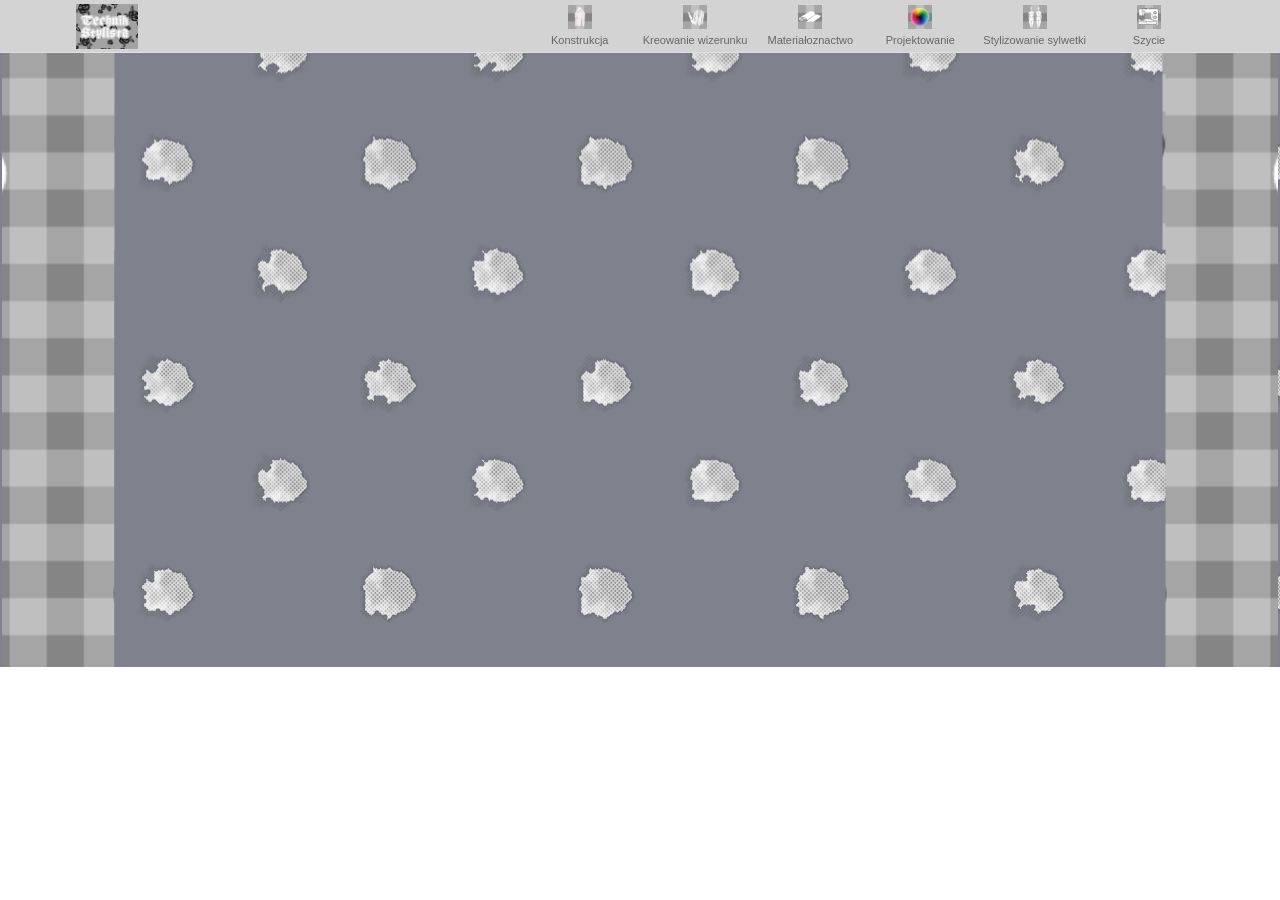
<file: index.html>
<!DOCTYPE html>
 <html>
   <head>
     <meta charset="UTF-8">
     <meta name="viewport" content="width=device-width, initial-scale=1.0">
     <title>Technik stylista</title>
     <link rel="stylesheet" href="style.css">
   </head>
   <body>
     <!-- GÓRNY PASEK NAWIGACJI. -->
<header class="pasnav">
 <nav class="pasnav-container">

    <!-- LOGO. -->
    <div class="logo"> 
       <img src="techstyl.png" alt="Logo" class="logo-icon">
    </div>

    <!-- ELEMENTY PASKU NAWIGACYJNEGO (Oznaczone jako nav + lista ul). -->
    
        <ul class="nav-list">

            <!-- KONSTRUKCJA I JEJ MENU. --> 
            <li class="roz-men">
                <!-- PRZYCISK Z ILUSTRACJĄ KONSTRUKCJI + NAPIS. -->
                <button type="button" class="but-nav">
                    <img src="kon.png" alt="Konstrukcja" class="but-icon">
                    <span class="but-napis">Konstrukcja</span>
                </button>
                
                <!-- ROZWIJANA LISTA KONSTRUKCJI. -->
                <ul class="roz-list">
                    <li><a href="antrop.html">Antropometria</a></li>
                    <li><a href="#">Modelowanie form odzieży</a></li>
                </ul>
            </li>

            <!-- KREOWANIE I JEGO MENU. --> 
            <li class="roz-men">
                <!-- PRZYCISK Z ILUSTRACJĄ KREOWANIA + NAPIS. -->
                <button type="button" class="but-nav">
                    <img src="kreo.png" alt="Kreowanie wizerunku" class="but-icon">
                    <span class="but-napis">Kreowanie wizerunku</span>
                </button>
                
                <!-- ROZWIJANA LISTA KREOWANIA. -->
                <ul class="roz-list">
                    <li><a href="#">Kreowanie wizerunku</a></li>
                </ul>
            </li>

            <!-- MATERIAŁOZNACTWO I JEGO MENU. --> 
            <li class="roz-men">
                <!-- PRZYCISK Z ILUSTRACJĄ MATERIAŁOZNACTWA + NAPIS. -->
                <button type="button" class="but-nav">
                    <img src="mat.png" alt="Materiałoznactwo" class="but-icon">
                    <span class="but-napis">Materiałoznactwo</span>
                </button>
                
                <!-- ROZWIJANA LISTA MATERIAŁOZNACTWA. -->
                <ul class="roz-list">
                    <li><a href="surwlo.html">Surowce włókiennicze</a></li>
                    <li><a href="#">Wyroby włókiennicze i dodatki krawieckie</a></li>
                    <li><a href="#">Konserwacja wyrobów włókienniczych</a></li>
                </ul>
            </li>

            <!-- PROJEKTOWANIE I JEGO MENU. --> 
            <li class="roz-men">
                <!-- PRZYCISK Z ILUSTRACJĄ PROJEKTOWANIA + NAPIS. -->
                <button type="button" class="but-nav">
                    <img src="proj.png" alt="Projektowanie" class="but-icon">
                    <span class="but-napis">Projektowanie</span>
                </button>
                
                <!-- ROZWIJANA LISTA PROJEKTOWANIA. -->
                <ul class="roz-list">
                    <li><a href="#">Rodzaje rysunków</a></li>
                    <li><a href="#">Figury nietypowe</a></li>
                    <li><a href="#">Moda w historii</a></li>
                    <li><a href="#">Style</a></li>
                </ul>
            </li>

            <!-- STYLIZOWANIE SYLWETKI I JEJ MENU. --> 
            <li class="roz-men">
                <!-- PRZYCISK Z ILUSTRACJĄ STYLIZOWANIA SYLWETKI + NAPIS. -->
                <button type="button" class="but-nav">
                    <img src="syl.png" alt="Stylizowanie sylwetki" class="but-icon">
                    <span class="but-napis">Stylizowanie sylwetki</span>
                </button>
                
                <!-- ROZWIJANA LISTA STYLIZOWANIA SYLWETKI. -->
                <ul class="roz-list">
                    <li><a href="#">Stylizowanie sylwetki</a></li>
                </ul>
            </li>

            <!-- SZYCIE I JEGO MENU. --> 
            <li class="roz-men">
                <!-- PRZYCISK Z ILUSTRACJĄ SZYCIA + NAPIS. -->
                <button type="button" class="but-nav">
                    <img src="szy.png" alt="Szycie" class="but-icon">
                    <span class="but-napis">Szycie</span>
                </button>
                
                <!-- ROZWIJANA LISTA SZYCIA. -->
                <ul class="roz-list">
                    <li><a href="#">Szycie ręczne i maszynowe</a></li>
                    <li><a href="#">Prasowanie i obróbka klejowa</a></li>
                    <li><a href="#">Elementy wykańczające i ozdobne</a></li>
                    <li><a href="#">Odzież i jej elementy</a></li>
                </ul>
            </li>

        </ul>
    </nav>
</header>
   
   </body>

 </html>
</file>
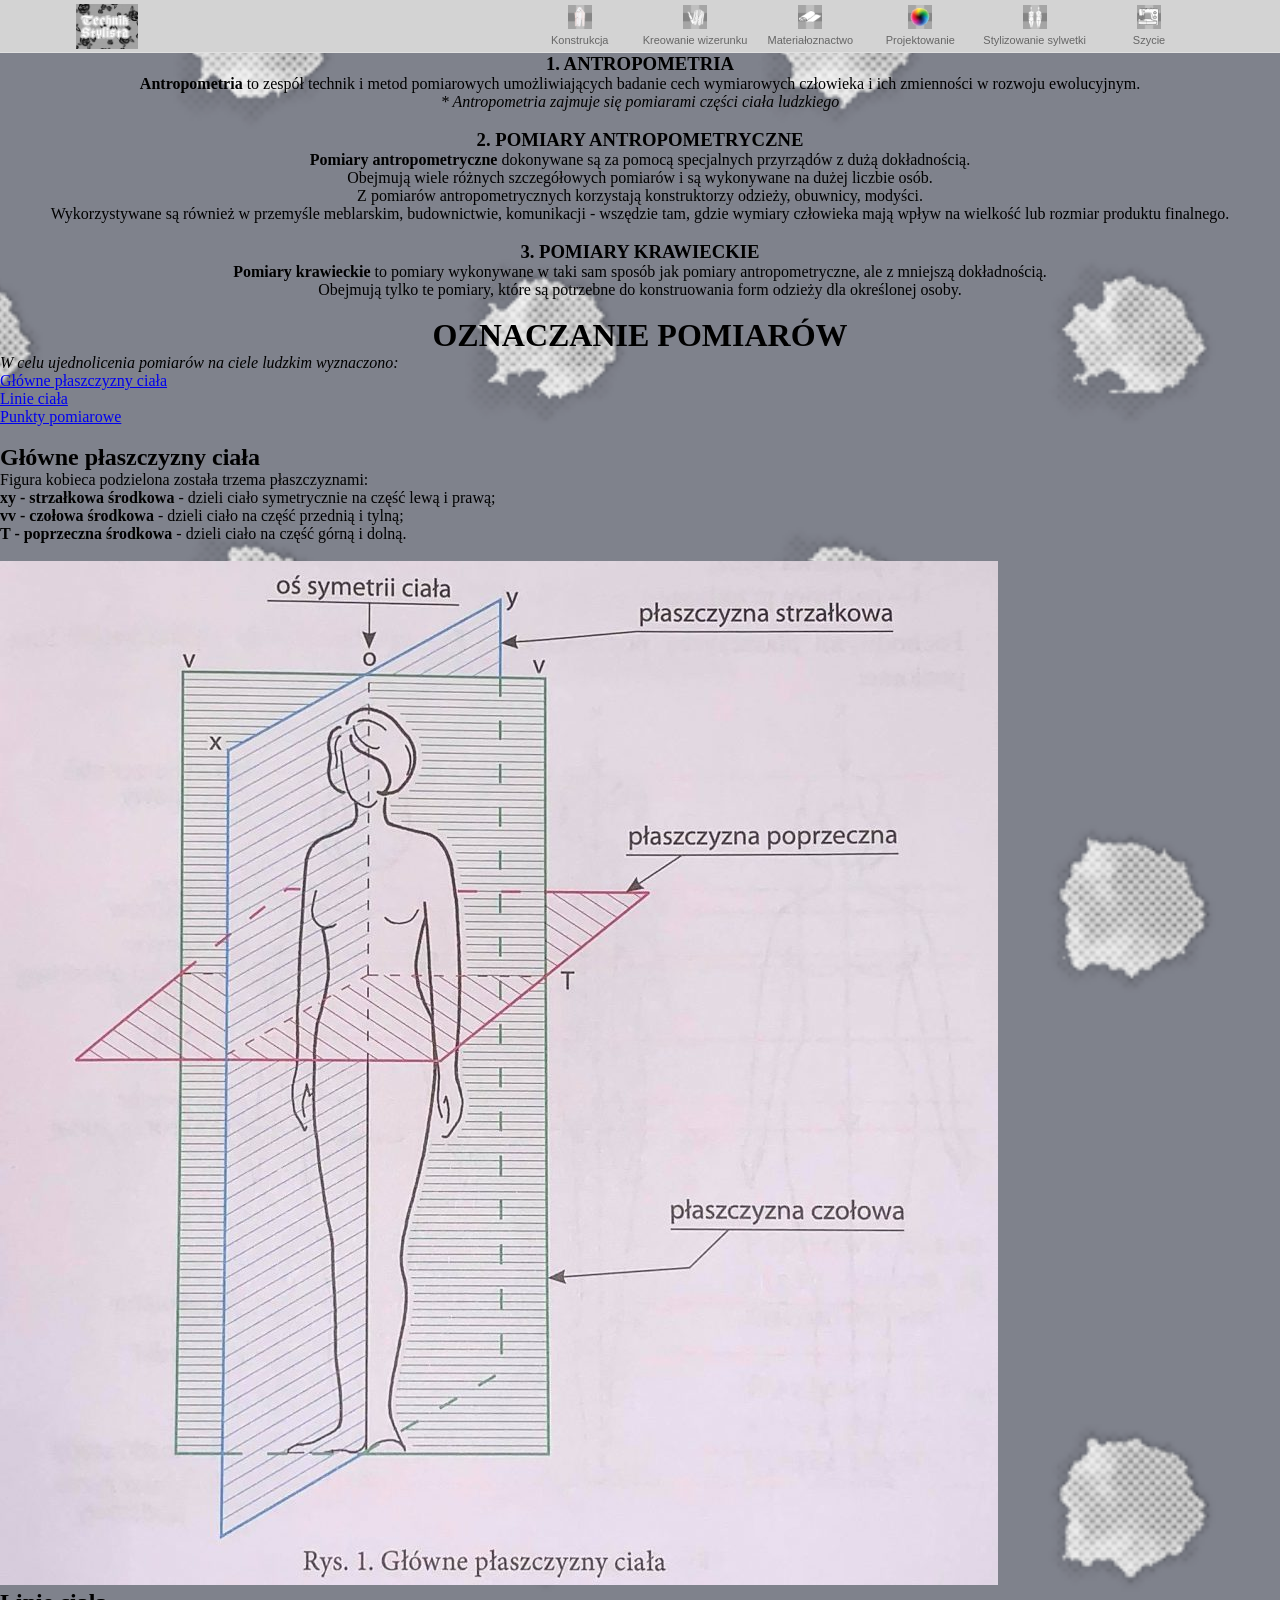
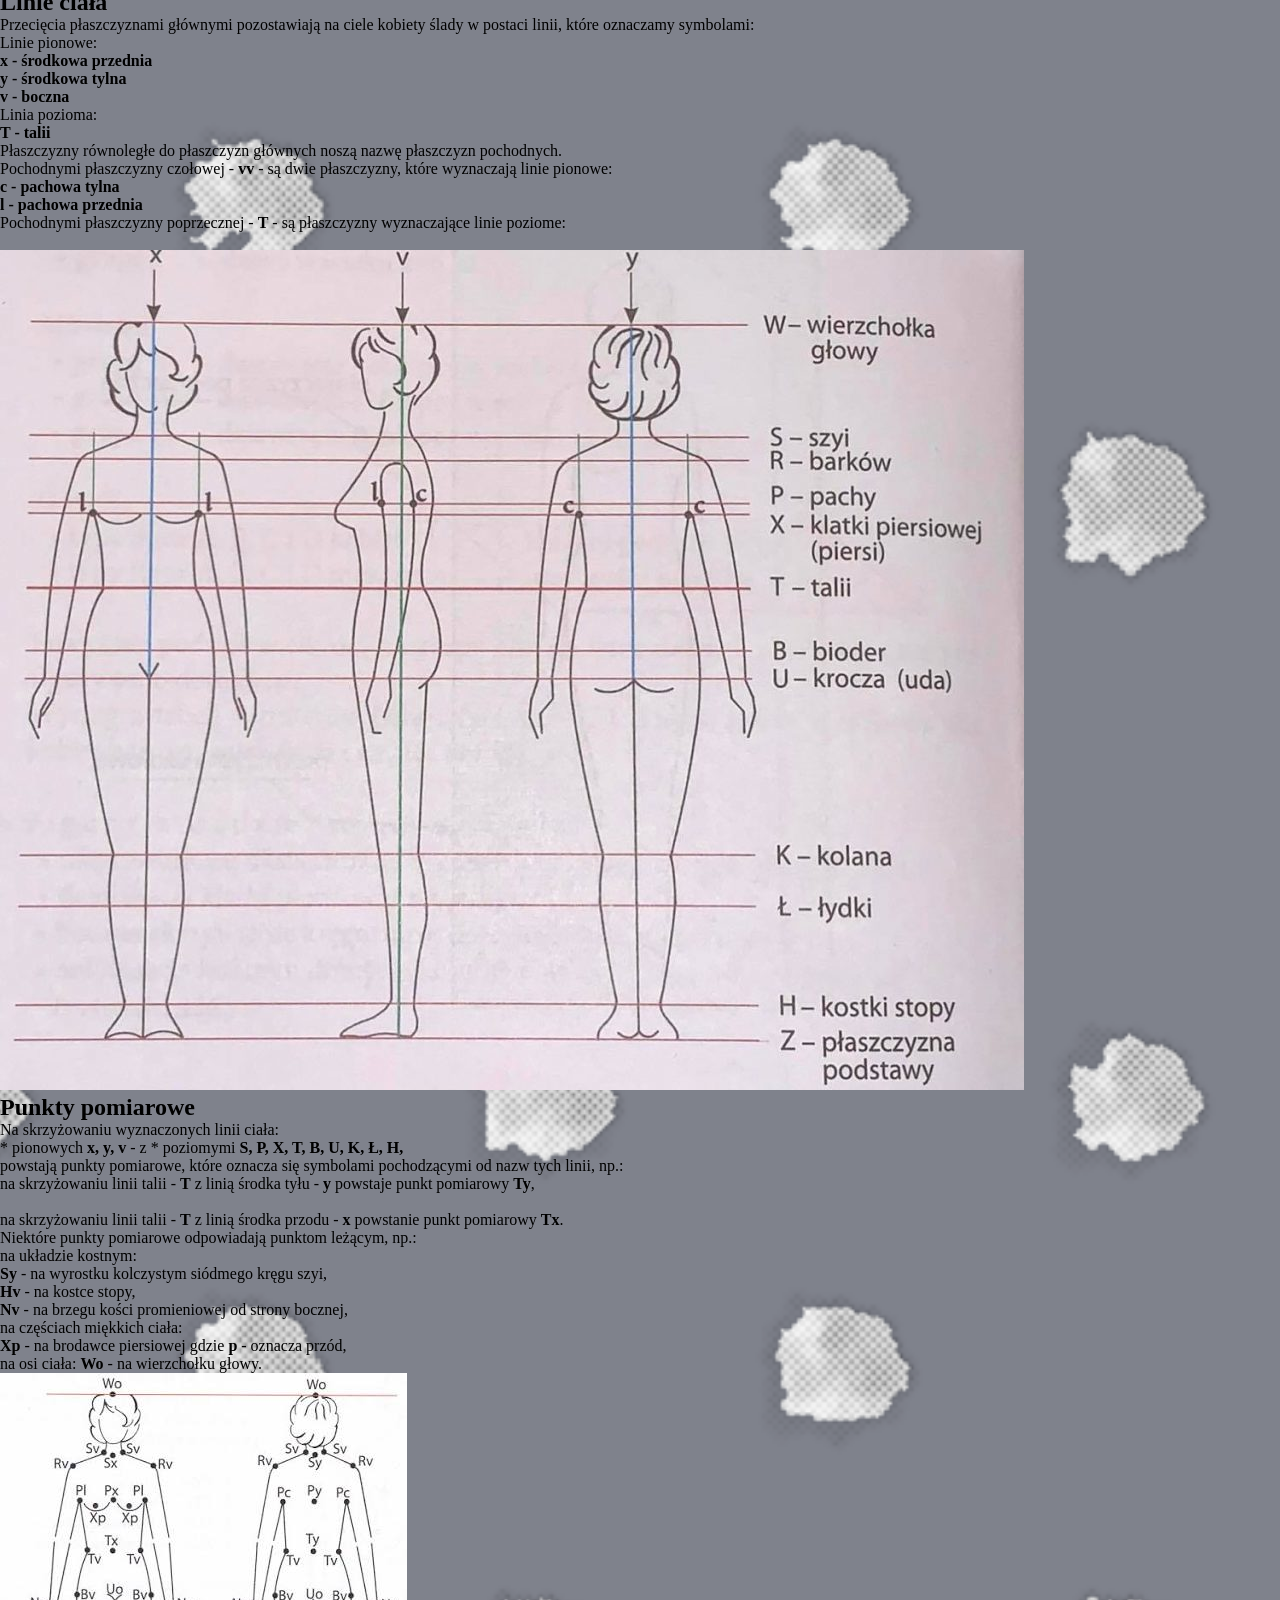
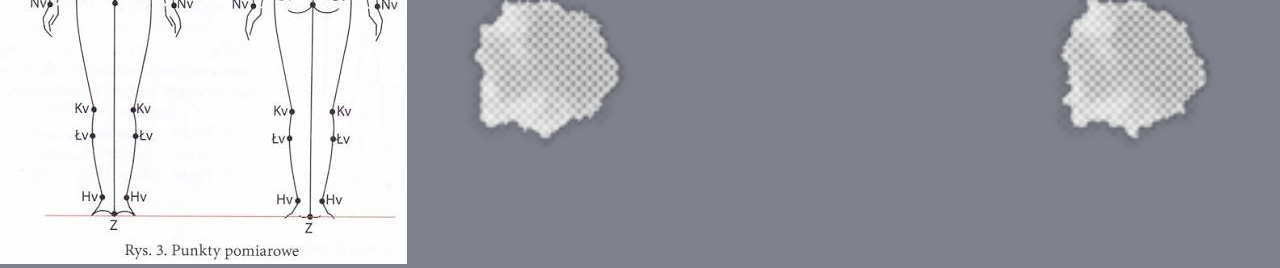
<file: antrop.html>
<!DOCTYPE html>
 <html>
   <head>
     <meta charset="UTF-8">
     <meta name="viewport" content="width=device-width, initial-scale=1.0">
     <title>Technik stylista</title>
     <link rel="stylesheet" href="style.css">
   </head>
   <body>
     <!-- GÓRNY PASEK NAWIGACJI. -->
<header class="pasnav">
 <nav class="pasnav-container">

    <!-- LOGO. -->
    <div class="logo"> 
       <img src="techstyl.png" alt="Logo" class="logo-icon">
    </div>

    <!-- ELEMENTY PASKU NAWIGACYJNEGO (Oznaczone jako nav + lista ul). -->
    
        <ul class="nav-list">

            <!-- KONSTRUKCJA I JEJ MENU. --> 
            <li class="roz-men">
                <!-- PRZYCISK Z ILUSTRACJĄ KONSTRUKCJI + NAPIS. -->
                <button type="button" class="but-nav">
                    <img src="kon.png" alt="Konstrukcja" class="but-icon">
                    <span class="but-napis">Konstrukcja</span>
                </button>
                
                <!-- ROZWIJANA LISTA KONSTRUKCJI. -->
                <ul class="roz-list">
                    <li><a href="antrop.html">Antropometria</a></li>
                    <li><a href="#">Modelowanie form odzieży</a></li>
                </ul>
            </li>

            <!-- KREOWANIE I JEGO MENU. --> 
            <li class="roz-men">
                <!-- PRZYCISK Z ILUSTRACJĄ KREOWANIA + NAPIS. -->
                <button type="button" class="but-nav">
                    <img src="kreo.png" alt="Kreowanie wizerunku" class="but-icon">
                    <span class="but-napis">Kreowanie wizerunku</span>
                </button>
                
                <!-- ROZWIJANA LISTA KREOWANIA. -->
                <ul class="roz-list">
                    <li><a href="#">Kreowanie wizerunku</a></li>
                </ul>
            </li>

            <!-- MATERIAŁOZNACTWO I JEGO MENU. --> 
            <li class="roz-men">
                <!-- PRZYCISK Z ILUSTRACJĄ MATERIAŁOZNACTWA + NAPIS. -->
                <button type="button" class="but-nav">
                    <img src="mat.png" alt="Materiałoznactwo" class="but-icon">
                    <span class="but-napis">Materiałoznactwo</span>
                </button>
                
                <!-- ROZWIJANA LISTA MATERIAŁOZNACTWA. -->
                <ul class="roz-list">
                    <li><a href="#">Surowce włókiennicze</a></li>
                    <li><a href="#">Wyroby włókiennicze i dodatki krawieckie</a></li>
                    <li><a href="#">Konserwacja wyrobów włókienniczych</a></li>
                </ul>
            </li>

            <!-- PROJEKTOWANIE I JEGO MENU. --> 
            <li class="roz-men">
                <!-- PRZYCISK Z ILUSTRACJĄ PROJEKTOWANIA + NAPIS. -->
                <button type="button" class="but-nav">
                    <img src="proj.png" alt="Projektowanie" class="but-icon">
                    <span class="but-napis">Projektowanie</span>
                </button>
                
                <!-- ROZWIJANA LISTA PROJEKTOWANIA. -->
                <ul class="roz-list">
                    <li><a href="#">Rodzaje rysunków</a></li>
                    <li><a href="#">Figury nietypowe</a></li>
                    <li><a href="#">Moda w historii</a></li>
                    <li><a href="#">Style</a></li>
                </ul>
            </li>

            <!-- STYLIZOWANIE SYLWETKI I JEJ MENU. --> 
            <li class="roz-men">
                <!-- PRZYCISK Z ILUSTRACJĄ STYLIZOWANIA SYLWETKI + NAPIS. -->
                <button type="button" class="but-nav">
                    <img src="syl.png" alt="Stylizowanie sylwetki" class="but-icon">
                    <span class="but-napis">Stylizowanie sylwetki</span>
                </button>
                
                <!-- ROZWIJANA LISTA STYLIZOWANIA SYLWETKI. -->
                <ul class="roz-list">
                    <li><a href="#">Stylizowanie sylwetki</a></li>
                </ul>
            </li>

            <!-- SZYCIE I JEGO MENU. --> 
            <li class="roz-men">
                <!-- PRZYCISK Z ILUSTRACJĄ SZYCIA + NAPIS. -->
                <button type="button" class="but-nav">
                    <img src="szy.png" alt="Szycie" class="but-icon">
                    <span class="but-napis">Szycie</span>
                </button>
                
                <!-- ROZWIJANA LISTA SZYCIA. -->
                <ul class="roz-list">
                    <li><a href="#">Szycie ręczne i maszynowe</a></li>
                    <li><a href="#">Prasowanie i obróbka klejowa</a></li>
                    <li><a href="#">Elementy wykańczające i ozdobne</a></li>
                    <li><a href="#">Odzież i jej elementy</a></li>
                </ul>
            </li>

        </ul>
    </nav>
</header>
   



    <!-- ANTROPOMETRIA JAKO PODMENU. -->
    <h3 class="h3">1. ANTROPOMETRIA</h3>
    <p class="p-h3"><strong>Antropometria </strong>to zespół technik i metod pomiarowych umożliwiających badanie cech wymiarowych człowieka i ich zmienności w rozwoju ewolucyjnym. <br>
     <em>* Antropometria zajmuje się pomiarami części ciała ludzkiego</em></p> 

    <br>

    <h3 class="h3">2. POMIARY ANTROPOMETRYCZNE</h3>
    <p class="p-h3"><strong>Pomiary antropometryczne </strong>dokonywane są za pomocą specjalnych przyrządów z dużą dokładnością. <br>
     Obejmują wiele różnych szczegółowych pomiarów i są wykonywane na dużej liczbie osób. <br>
     Z pomiarów antropometrycznych korzystają konstruktorzy odzieży, obuwnicy, modyści. <br>
     Wykorzystywane są również w przemyśle meblarskim, budownictwie, komunikacji - wszędzie tam, gdzie wymiary człowieka mają wpływ na wielkość lub rozmiar produktu finalnego.</p>

    <br>

    <h3 class="h3">3. POMIARY KRAWIECKIE</h3>
    <p class="p-h3"><strong>Pomiary krawieckie </strong>to pomiary wykonywane w taki sam sposób jak pomiary antropometryczne, ale z mniejszą dokładnością. <br>
     Obejmują tylko te pomiary, które są potrzebne do konstruowania form odzieży dla określonej osoby.</p>

    <br>

    <h1 class="h1"><strong>OZNACZANIE POMIARÓW</strong></h1>
    <p class="p-h1"><em>W celu ujednolicenia pomiarów na ciele ludzkim wyznaczono:</em> <br>
    <ul class="oz-pom">                                                                                                                    
    <li><a href="#plaszczyzny" class="oz-but">Główne płaszczyzny ciała</a></li>                                                                                 
    <li><a href="#linie" class="oz-but">Linie ciała</a></li>                                             
    <li><a href="#punkty" class="oz-but">Punkty pomiarowe</a></li>                       
</ul>
   </p>

    <br>
    
    <div id="plaszczyzny">
    <h2 class="h2">Główne płaszczyzny ciała</h2>
    <p class="p-h2">Figura kobieca podzielona została trzema płaszczyznami: <br>
     <strong>xy - strzałkowa środkowa</strong> - dzieli ciało symetrycznie na część lewą i prawą; <br>
     <strong>vv - czołowa środkowa</strong>    - dzieli ciało na część przednią i tylną; <br> 
     <strong>T -  poprzeczna środkowa</strong> - dzieli ciało na część górną i dolną. </p> <br>

     <img src="placia.jpg">

     <br>

    <div id="linie">
    <h2 class="h2">Linie ciała</h2>
    <p class="p-h2">Przecięcia płaszczyznami głównymi pozostawiają na ciele kobiety ślady w postaci linii, które oznaczamy symbolami: <br>
     Linie pionowe: <br>
     <strong>x - środkowa przednia</strong> <br> 
     <strong>y - środkowa tylna</strong> <br>
     <strong>v - boczna</strong> <br>
     Linia pozioma: <br>
     <strong>T - talii</strong>
   </p>
   <p class="p-h2">Płaszczyzny równoległe do płaszczyzn głównych noszą nazwę płaszczyzn pochodnych. <br>
    Pochodnymi płaszczyzny czołowej - <strong>vv</strong> - są dwie płaszczyzny, które wyznaczają linie pionowe: <br>
     <strong>c - pachowa tylna</strong> <br>
     <strong>l - pachowa przednia</strong></p> 
   <p class="p-h2">Pochodnymi płaszczyzny poprzecznej - <strong>T</strong> - są płaszczyzny wyznaczające linie poziome:</p> <br>
     
     <img src="licia.jpg">

     <br>

    <div id="punkty">
     <h2 class="h2">Punkty pomiarowe</h2>
     <p class="p-h2">Na skrzyżowaniu wyznaczonych linii ciała: <br>
      * pionowych <strong>x, y, v </strong> - z
      * poziomymi <strong>S, P, X, T, B, U, K, Ł, H, </strong> <br>
      powstają punkty pomiarowe, które oznacza się symbolami pochodzącymi od nazw tych linii, np.: <br> 
      <ul>
       <li>na skrzyżowaniu linii talii - <strong>T</strong> z linią środka tyłu - <strong>y</strong> powstaje punkt pomiarowy <strong>Ty</strong>,</li> <br>
       <li>na skrzyżowaniu linii talii - <strong>T</strong> z linią środka przodu - <strong>x</strong> powstanie punkt pomiarowy <strong>Tx</strong>.</li>
      </ul>
       Niektóre punkty pomiarowe odpowiadają punktom leżącym, np.: <br>
      <ul>
       <li>na układzie kostnym: <br>
       <strong>Sy</strong> - na wyrostku kolczystym siódmego kręgu szyi, <br>
       <strong>Hv</strong> - na kostce stopy, <br>
       <strong>Nv</strong> - na brzegu kości promieniowej od strony bocznej, 
       </li>
       
       <li>na częściach miękkich ciała: <br>
       <strong>Xp</strong> - na brodawce piersiowej gdzie <strong>p</strong> - oznacza przód,  
       </li>

       <li>na osi ciała:
       <strong>Wo</strong> - na wierzchołku głowy.
       </li>
       
      </ul>
     </p>
     
    <img src="punpo.jpeg">
     
</div>


    
    
   </body>
 </html>
</file>
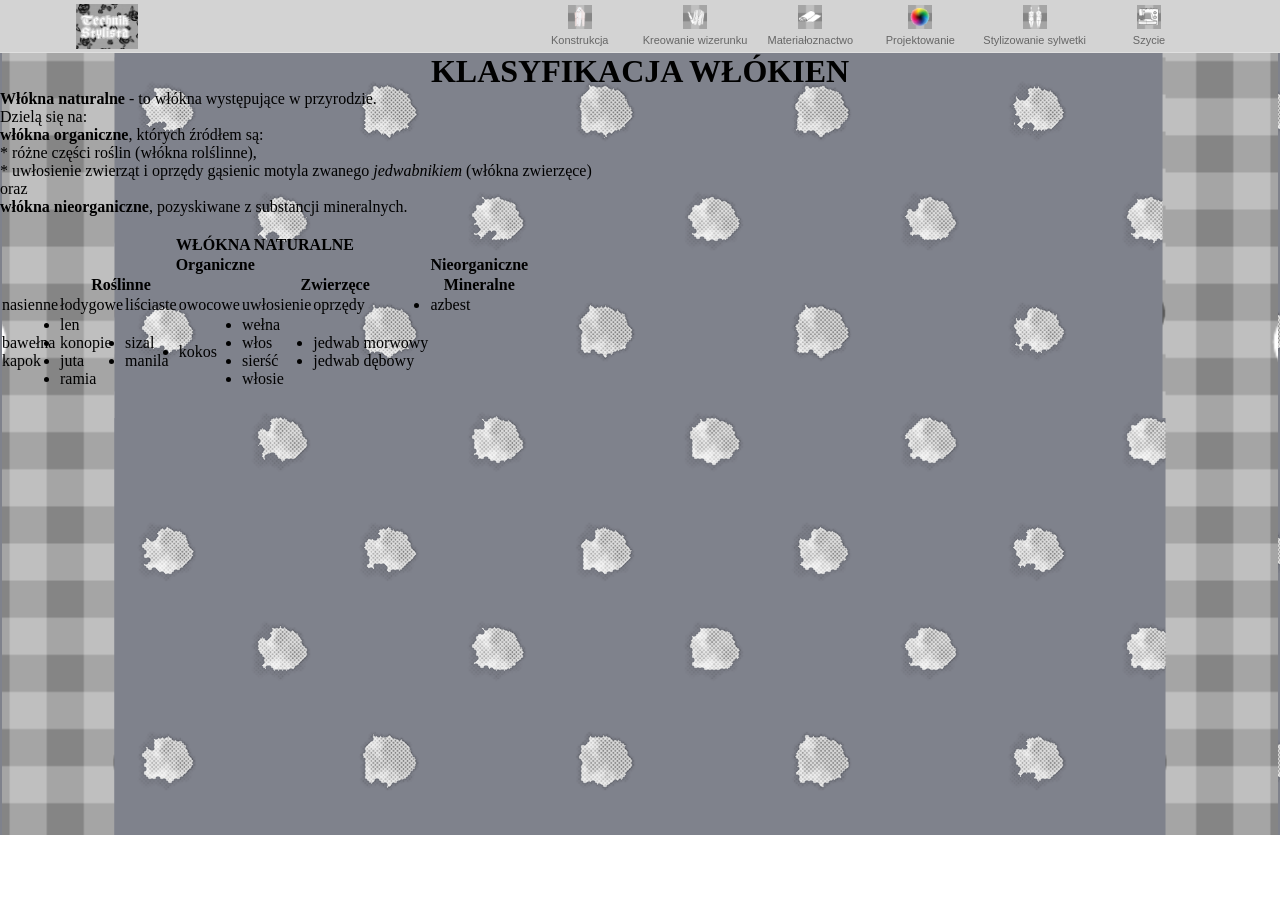
<file: surwlo.html>
<!DOCTYPE html>
 <html>
   <head>
     <meta charset="UTF-8">
     <meta name="viewport" content="width=device-width, initial-scale=1.0">
     <title>Technik stylista</title>
     <link rel="stylesheet" href="style.css">
   </head>
   <body>
     <!-- GÓRNY PASEK NAWIGACJI. -->
<header class="pasnav">
 <nav class="pasnav-container">

    <!-- LOGO. -->
    <div class="logo"> 
       <img src="techstyl.png" alt="Logo" class="logo-icon">
    </div>

    <!-- ELEMENTY PASKU NAWIGACYJNEGO (Oznaczone jako nav + lista ul). -->
    
        <ul class="nav-list">

            <!-- KONSTRUKCJA I JEJ MENU. --> 
            <li class="roz-men">
                <!-- PRZYCISK Z ILUSTRACJĄ KONSTRUKCJI + NAPIS. -->
                <button type="button" class="but-nav">
                    <img src="kon.png" alt="Konstrukcja" class="but-icon">
                    <span class="but-napis">Konstrukcja</span>
                </button>
                
                <!-- ROZWIJANA LISTA KONSTRUKCJI. -->
                <ul class="roz-list">
                    <li><a href="antrop.html">Antropometria</a></li>
                    <li><a href="#">Modelowanie form odzieży</a></li>
                </ul>
            </li>

            <!-- KREOWANIE I JEGO MENU. --> 
            <li class="roz-men">
                <!-- PRZYCISK Z ILUSTRACJĄ KREOWANIA + NAPIS. -->
                <button type="button" class="but-nav">
                    <img src="kreo.png" alt="Kreowanie wizerunku" class="but-icon">
                    <span class="but-napis">Kreowanie wizerunku</span>
                </button>
                
                <!-- ROZWIJANA LISTA KREOWANIA. -->
                <ul class="roz-list">
                    <li><a href="#">Kreowanie wizerunku</a></li>
                </ul>
            </li>

            <!-- MATERIAŁOZNACTWO I JEGO MENU. --> 
            <li class="roz-men">
                <!-- PRZYCISK Z ILUSTRACJĄ MATERIAŁOZNACTWA + NAPIS. -->
                <button type="button" class="but-nav">
                    <img src="mat.png" alt="Materiałoznactwo" class="but-icon">
                    <span class="but-napis">Materiałoznactwo</span>
                </button>
                
                <!-- ROZWIJANA LISTA MATERIAŁOZNACTWA. -->
                <ul class="roz-list">
                    <li><a href="#">Surowce włókiennicze</a></li>
                    <li><a href="#">Wyroby włókiennicze i dodatki krawieckie</a></li>
                    <li><a href="#">Konserwacja wyrobów włókienniczych</a></li>
                </ul>
            </li>

            <!-- PROJEKTOWANIE I JEGO MENU. --> 
            <li class="roz-men">
                <!-- PRZYCISK Z ILUSTRACJĄ PROJEKTOWANIA + NAPIS. -->
                <button type="button" class="but-nav">
                    <img src="proj.png" alt="Projektowanie" class="but-icon">
                    <span class="but-napis">Projektowanie</span>
                </button>
                
                <!-- ROZWIJANA LISTA PROJEKTOWANIA. -->
                <ul class="roz-list">
                    <li><a href="#">Rodzaje rysunków</a></li>
                    <li><a href="#">Figury nietypowe</a></li>
                    <li><a href="#">Moda w historii</a></li>
                    <li><a href="#">Style</a></li>
                </ul>
            </li>

            <!-- STYLIZOWANIE SYLWETKI I JEJ MENU. --> 
            <li class="roz-men">
                <!-- PRZYCISK Z ILUSTRACJĄ STYLIZOWANIA SYLWETKI + NAPIS. -->
                <button type="button" class="but-nav">
                    <img src="syl.png" alt="Stylizowanie sylwetki" class="but-icon">
                    <span class="but-napis">Stylizowanie sylwetki</span>
                </button>
                
                <!-- ROZWIJANA LISTA STYLIZOWANIA SYLWETKI. -->
                <ul class="roz-list">
                    <li><a href="#">Stylizowanie sylwetki</a></li>
                </ul>
            </li>

            <!-- SZYCIE I JEGO MENU. --> 
            <li class="roz-men">
                <!-- PRZYCISK Z ILUSTRACJĄ SZYCIA + NAPIS. -->
                <button type="button" class="but-nav">
                    <img src="szy.png" alt="Szycie" class="but-icon">
                    <span class="but-napis">Szycie</span>
                </button>
                
                <!-- ROZWIJANA LISTA SZYCIA. -->
                <ul class="roz-list">
                    <li><a href="#">Szycie ręczne i maszynowe</a></li>
                    <li><a href="#">Prasowanie i obróbka klejowa</a></li>
                    <li><a href="#">Elementy wykańczające i ozdobne</a></li>
                    <li><a href="#">Odzież i jej elementy</a></li>
                </ul>
            </li>

        </ul>
    </nav>
</header>




    <!-- SUROWCE WŁÓKIENNICZE. -->

    <h1 class="h1">KLASYFIKACJA WŁÓKIEN</h1>

    <p class="p-h1"><strong>Włókna naturalne</strong> - to włókna występujące w przyrodzie. <br>
    Dzielą się na:
    <ul>
     <li><strong>włókna organiczne</strong>, których źródłem są: <br>
      * różne części roślin (włókna rolślinne), <br>
      * uwłosienie zwierząt i oprzędy gąsienic motyla zwanego <em>jedwabnikiem</em> (włókna zwierzęce) <br>
      oraz 
     </li>
     <li><strong>włókna nieorganiczne</strong>, pozyskiwane z substancji mineralnych.</li>
     
    </ul>
   </p> <br>
    
    <table class="wlokna-table">
  <thead>
    <!-- Główny nagłówek -->
    <tr class="row-main-header">
      <th colspan="7">WŁÓKNA NATURALNE</th>
    </tr>
    <!-- Podział główny -->
    <tr class="row-sub-header-1">
      <th colspan="6">Organiczne</th>
      <th colspan="1">Nieorganiczne</th>
    </tr>
    <!-- Podział na pochodzenie -->
    <tr class="row-sub-header-2">
      <th colspan="4" class="bg-roslinne">Roślinne</th>
      <th colspan="2" class="bg-zwierzece">Zwierzęce</th>
      <th class="bg-mineralne">Mineralne</th>
    </tr>
    <!-- Szczegółowe kategorie -->
    <tr class="row-sub-header-3">
      <td class="bg-roslinne-light">nasienne</td>
      <td class="bg-roslinne-light">łodygowe</td>
      <td class="bg-roslinne-light">liściaste</td>
      <td class="bg-roslinne-light">owocowe</td>
      <td class="bg-zwierzece-light">uwłosienie</td>
      <td class="bg-zwierzece-light">oprzędy</td>
      <!-- Komórka azbestu łączy ten wiersz i wiersz z danymi -->
      <td rowspan="2" class="bg-mineralne-light val-top">
        <ul>
          <li>azbest</li>
        </ul>
      </td>
    </tr>
  </thead>
  <tbody>
    <!-- Wiersz z listą włókien -->
    <tr class="row-content">
      <td>
        <ul>
          <li>bawełna</li>
          <li>kapok</li>
        </ul>
      </td>
      <td>
        <ul>
          <li>len</li>
          <li>konopie</li>
          <li>juta</li>
          <li>ramia</li>
        </ul>
      </td>
      <td>
        <ul>
          <li>sizal</li>
          <li>manila</li>
        </ul>
      </td>
      <td class="text-muted">
        <ul>
          <li>kokos</li>
        </ul>
      </td>
      <td>
        <ul>
          <li>wełna</li>
          <li>włos</li>
          <li>sierść</li>
          <li>włosie</li>
        </ul>
      </td>
      <td>
        <ul>
          <li>jedwab morwowy</li>
          <li>jedwab dębowy</li>
        </ul>
      </td>
    </tr>
  </tbody>
</table>
</file>
<file: style.css>
* {
  margin: 0;
  padding: 0;
  box-sizing: border-box;
}

body {
    background-image: url('back.png');
    background-size: cover;       
    background-position: center;  
    background-repeat: no-repeat;

  /* Wygląd Twojego wybranego logo po lewej stronie */
.logo-icon {
    height: 45px;                   /* Bezpieczna wysokość dla logo, szerokość dopasuje się sama */
    width: auto;
    display: block;
}

  /* --- USTAWIENIA PASKA NAWIGACYJNEGO. --- */
.pasnav {
     background-color: #d3d3d3;
    border-bottom: 1px solid #e0e0e0;
    width: 100%;
    padding: 0 16px;
    position: sticky; /* Sprawia, że pasek zostaje na górze podczas przewijania */
    top: 0;
    z-index: 100;
}

/* Wewnętrzny kontener trzymający strukturę w linii i na środku ekranu */
.pasnav-container {
    max-width: 1128px;
    margin: 0 auto;
    display: flex;
    justify-content: space-between;
    align-items: center;
    height: 52px; 
}



/* Kontener na całe menu Twoich 6 ilustracji */
.nav-list {
    display: flex;
    align-items: center;
    height: 100%;
}



/* Każde pojedyncze pudełko <li> trzymające przycisk i jego ukryte podmenu */
.roz-men {
    position: relative;             /* Ważne: punkt odniesienia, by podmenu rozwijało się pod ikoną */
    display: flex;
    align-items: center;
    height: 100%;
} 

/* ==========================================================================
   3. PRZYCISKI Z IKONAMI I NAPISAMI (UKŁAD PIONOWY)
   ========================================================================== */
.but-nav {
     display: flex;
    flex-direction: column; 
    align-items: center;    
    justify-content: center;
    text-decoration: none;  
    color: #666666;         
    min-width: 110px; /* Zwiększona szerokość, aby zmieścić długie podpisy */      
    height: 100%;
    padding: 0 8px; 
    transition: color 0.2s ease;
    border: none;
    outline: none;
    background: transparent;
    
}

  /* Efekt po najechaniu myszką na przycisk w menu */
.but-nav:hover {
    color: #191919;
}

/* Styl dla samych obrazków w menu */
.but-icon {
     width: 24px;
    height: 24px;
    object-fit: contain; /* Gwarantuje brak zniekształceń */
    margin-bottom: 4px;  /* Odstęp między ilustracją a tekstem pod nią */
    display: block;
}

/* Styl dla napisów pod ikonami (np. Konstrukcja, Szycie) */
.but-napis {
     font-size: 11px;        
    font-weight: 400;
    text-align: center;
    line-height: 1.3;       
    word-wrap: break-word;  /* Bezpieczne łamanie tekstu, jeśli słowo jest bardzo długie */
}

/* ==========================================================================
   4. ROZWIJANA LISTA PODMENU (DROPDOWN)
   ========================================================================== */
.roz-list {
    display: none;                  /* Domyślnie ukryte podmenu */
    position: absolute;
    top: 100%;                      /* Rozwija listę bezpośrednio pod dolną krawędzią przycisku */
    left: 50%;
    transform: translateX(-50%);    /* Idealnie centruje wysuwane okienko względem ikony */
    
    background-color: #ffffff;      
    border: 1px solid #cccccc;
    box-shadow: 0px 4px 10px rgba(0,0,0,0.15); 
    list-style: none;
    min-width: 240px;               
    z-index: 9999;                  

    /* --- POPRAWKA TUTAJ: --- */
    margin-top: 0;                  /* USUWAMY: ten margines tworzył pustą przerwę, przez którą menu znikało */
    padding-top: 10px;              /* DODAJEMY: przeźroczysty obszar na górze - myszka go nie zgubi */
    padding-bottom: 8px;            
}

/* GŁÓWNY MECHANIZM: Pokazuje listę .roz-list, gdy najedziemy myszką na pudełko .roz-men */
.roz-men:hover .roz-list {
    display: block;
}

/* Styl dla pojedynczych linków wewnątrz podmenu (np. Antropometria) */
.roz-list a {
    display: block;
    padding: 8px 20px;
    color: #444444;                 /* Szary, stonowany kolor tekstu wewnątrz listy */
    text-decoration: none;          /* Usuwa domyślne podkreślenie linków */
    font-size: 13px;
    font-family: sans-serif;
    transition: background-color 0.2s, color 0.2s; /* Płynne przejście koloru po najechaniu */
}

/* Efekt wizualny po najechaniu myszką na dany podpunkt w liście */
.roz-list a:hover {
    background-color: #e9e9e9;      /* Jasnoszare tło podświetlające wybrany element */
    color: #000000;                 /* Zmiana tekstu na głęboką czerń */
}

.h3 {
  text-align: center;
}

.p-h3 {
  text-align: center;
}

.h1 {
  text-align: center;

.p-h1 {
  text-align: center;
}

.p-h2 {
  padding: 20px;
}

.h2 {
  padding: 20px;
}



/* SUROWCE WŁÓKIENNICZE */
/* Podstawowe style tabeli */
.wlokna-table {
  width: 100%;
  border-collapse: collapse;
  font-family: Arial, sans-serif;
  font-size: 14px;
}

/* Wspólne style dla nagłówków i komórek */
.wlokna-table th, 
.wlokna-table td {
  border: 1px solid #555555;
  padding: 10px;
  text-align: center;
}

/* Układ list wewnątrz komórek */
.wlokna-table ul {
  list-style-type: square; /* Kwadratowe wypunktowanie */
  margin: 0;
  padding-left: 15px;
  text-align: left; /* Wyrównanie tekstu listy do lewej */
}

/* Wyrównanie zawartości azbestu do góry */
.val-top {
  vertical-align: top;
}

/* Kolory tła poszczególnych sekcji */
.row-main-header th {
  background-color: #b3b3b3;
  text-transform: uppercase;
  letter-spacing: 1px;
}

.row-sub-header-1 th {
  background-color: #e6e6e6;
}

/* Kolory główne kategorii */
.bg-roslinne { background-color: #97cb8a; }
.bg-zwierzece { background-color: #e5d77d; }
.bg-mineralne { background-color: #8daed5; }

/* Jasne odcienie dla podkategorii i zawartości */
.bg-roslinne-light { background-color: #c7e7be; }
.bg-zwierzece-light { background-color: #f3ebbe; }
.bg-mineralne-light { background-color: #b7cde6; }

/* Kolor dla mniej widocznego tekstu (np. kokos) */
.text-muted {
  color: #888888;
}
</file>
